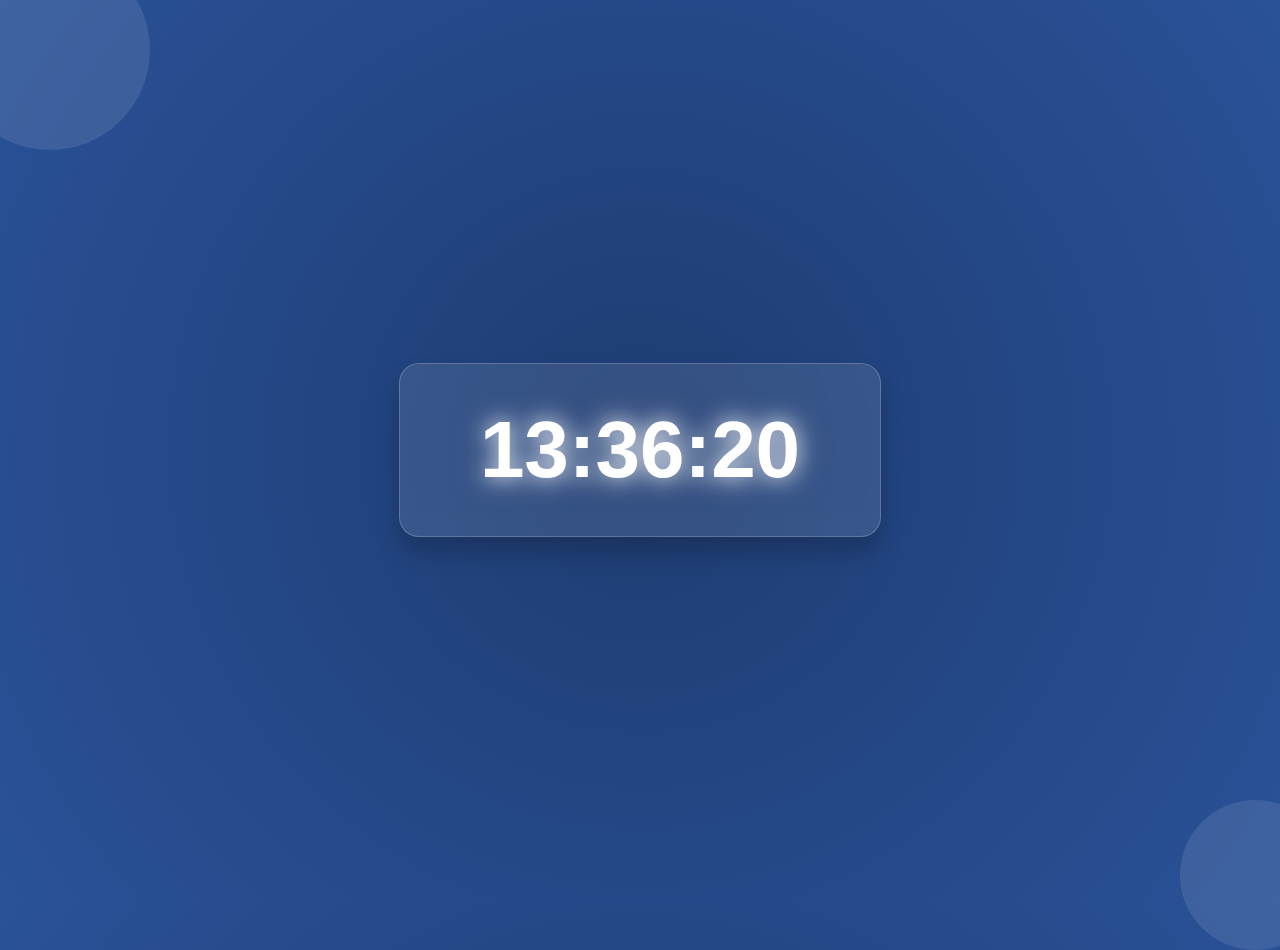
<file: SimpleClock/index.html>
<!DOCTYPE html>
<html lang="en">
<head>
    <meta charset="UTF-8">
    <meta name="viewport" content="width=device-width, initial-scale=1.0">
    <title>Simple Clock</title>
    <link rel="stylesheet" href="css/styles.css">
</head>
<body>
    <div id="clock"></div>
    <script src="js/script.js"></script>
</body>
</html>
</file>
<file: SimpleClock/css/styles.css>
body {
    display: flex;
    justify-content: center;
    align-items: center;
    height: 100vh;
    margin: 0;
    font-family: 'Poppins', sans-serif;
    background: radial-gradient(circle, #1e3c72 0%, #2a5298 100%);
    overflow: hidden;
}

#clock {
    font-size: 80px;
    color: #ffffff;
    background: rgba(255, 255, 255, 0.1);
    border-radius: 20px;
    padding: 40px 80px;
    box-shadow: 0 15px 25px rgba(0, 0, 0, 0.2);
    backdrop-filter: blur(10px);
    border: 1px solid rgba(255, 255, 255, 0.2);
    text-align: center;
    font-weight: bold;
    transition: transform 0.3s ease-in-out;
}

#clock:hover {
    transform: scale(1.05);
}

#clock {
    text-shadow: 0 0 20px rgba(255, 255, 255, 0.7), 0 0 30px rgba(255, 255, 255, 0.5);
}

body::before {
    content: "";
    position: absolute;
    width: 200px;
    height: 200px;
    background: rgba(255, 255, 255, 0.1);
    border-radius: 50%;
    top: -50px;
    left: -50px;
    animation: move 20s infinite alternate ease-in-out;
}

body::after {
    content: "";
    position: absolute;
    width: 150px;
    height: 150px;
    background: rgba(255, 255, 255, 0.1);
    border-radius: 50%;
    bottom: -50px;
    right: -50px;
    animation: move 25s infinite alternate ease-in-out;
}

@keyframes move {
    0% {
        transform: translate(0, 0);
    }
    100% {
        transform: translate(50px, 50px);
    }
}

@media (max-width: 768px) {
    #clock {
        font-size: 60px;
        padding: 30px 60px;
    }
}

@media (max-width: 480px) {
    #clock {
        font-size: 40px;
        padding: 20px 40px;
    }
}
</file>
